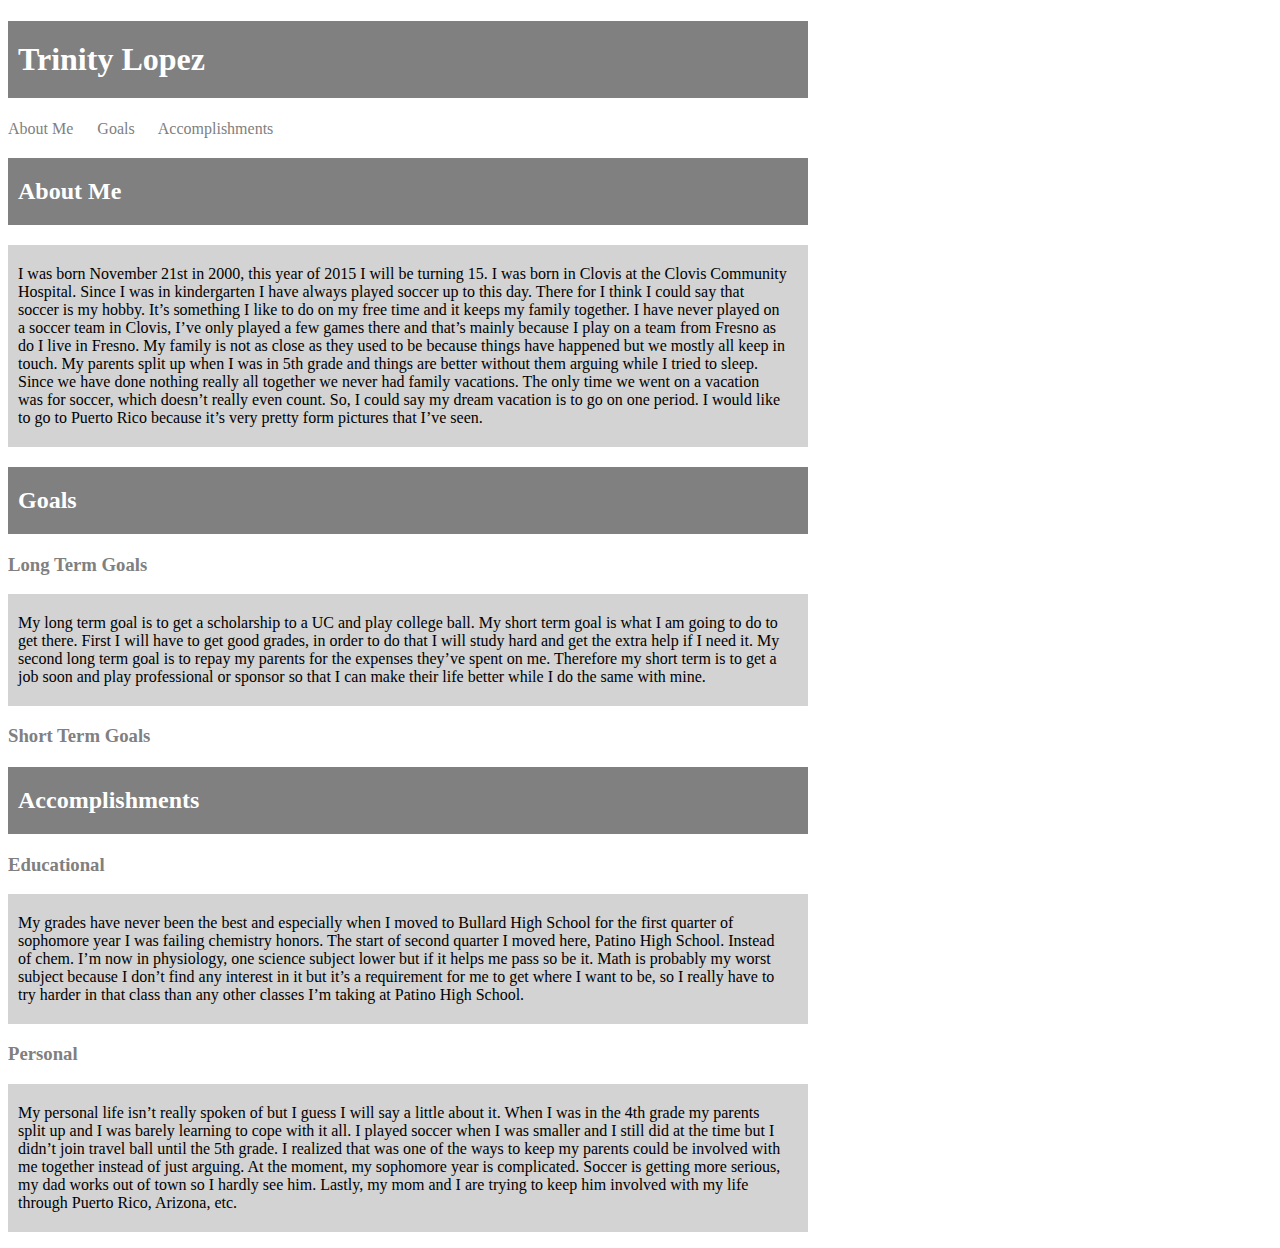
<file: index.html>
<!DOCTYPE html>
<html>
    <head>
        <title></title>
        <link rel="stylesheet" type="text/css" href="_css/main.css">
    </head>
    <body>
        <h1>Trinity Lopez</h1>
        <div id="nav">
            <a href="#aboutme">About Me</a>
            <a href="#goals">Goals</a>
            <a href="#accomplishments">Accomplishments</a>
        </div>
            <h2 id="aboutme">About Me</h2>
                <p>I was born November 21st in 2000, this year of 2015 I will be turning 15. I was born in Clovis at the Clovis Community Hospital.
                Since I was in kindergarten I have always played soccer up to this day. There for I think I could say that soccer is my hobby. It’s something I like to do on my free time and it keeps my family together. I have never played on a soccer team in Clovis, I’ve only played a few games there and that’s mainly because I play on a team from Fresno as do I live in Fresno.
My family is not as close as they used to be because things have happened but we mostly all keep in touch.
My parents split up when I was in 5th grade and things are better without them arguing while I tried to sleep. Since we have done nothing really all together we never had family vacations. The only time we went on a vacation was for soccer, which doesn’t really even count. So, I could say my dream vacation is to go on one period. I would like to go to Puerto Rico because it’s very pretty form pictures that I’ve seen.
</p>
            <h2 id="goals">Goals</h2>
                <h3>Long Term Goals</h3>
                <p>My long term goal is to get a scholarship to a UC and play college ball. My short term goal is what I am going to do to get there. First I will have to get good grades, in order to do that I will study hard and get the extra help if I need it. My second long term goal is to repay my parents for the expenses they’ve spent on me. Therefore my short term is to get a job soon and play professional or sponsor so that I can make their life better while I do the same with mine.</p>
                <h3>Short Term Goals</h3>
            <h2 id="accomplishments">Accomplishments</h2>
                <h3>Educational</h3>
                <p>My grades have never been the best and especially when I moved to Bullard High School for the first quarter of sophomore year I was failing chemistry honors. The start of second quarter I moved here, Patino High School. Instead of chem. I’m now in physiology, one science subject lower but if it helps me pass so be it. Math is probably my worst subject because I don’t find any interest in it but it’s a requirement for me to get where I want to be, so I really have to try harder in that class than any other classes I’m taking at Patino High School.</p>
                <h3>Personal</h3>
                <p>My personal life isn’t really spoken of but I guess I will say a little about it. When I was in the 4th grade my parents split up and I was barely learning to cope with it all. I played soccer when I was smaller and I still did at the time but I didn’t join travel ball until the 5th grade. I realized that was one of the ways to keep my parents could be involved with me together instead of just arguing. At the moment, my sophomore year is complicated. Soccer is getting more serious, my dad works out of town so I hardly see him. Lastly, my mom and I are trying to keep him involved with my life through Puerto Rico, Arizona, etc.</p>
    
    </body>
</html>
</file>
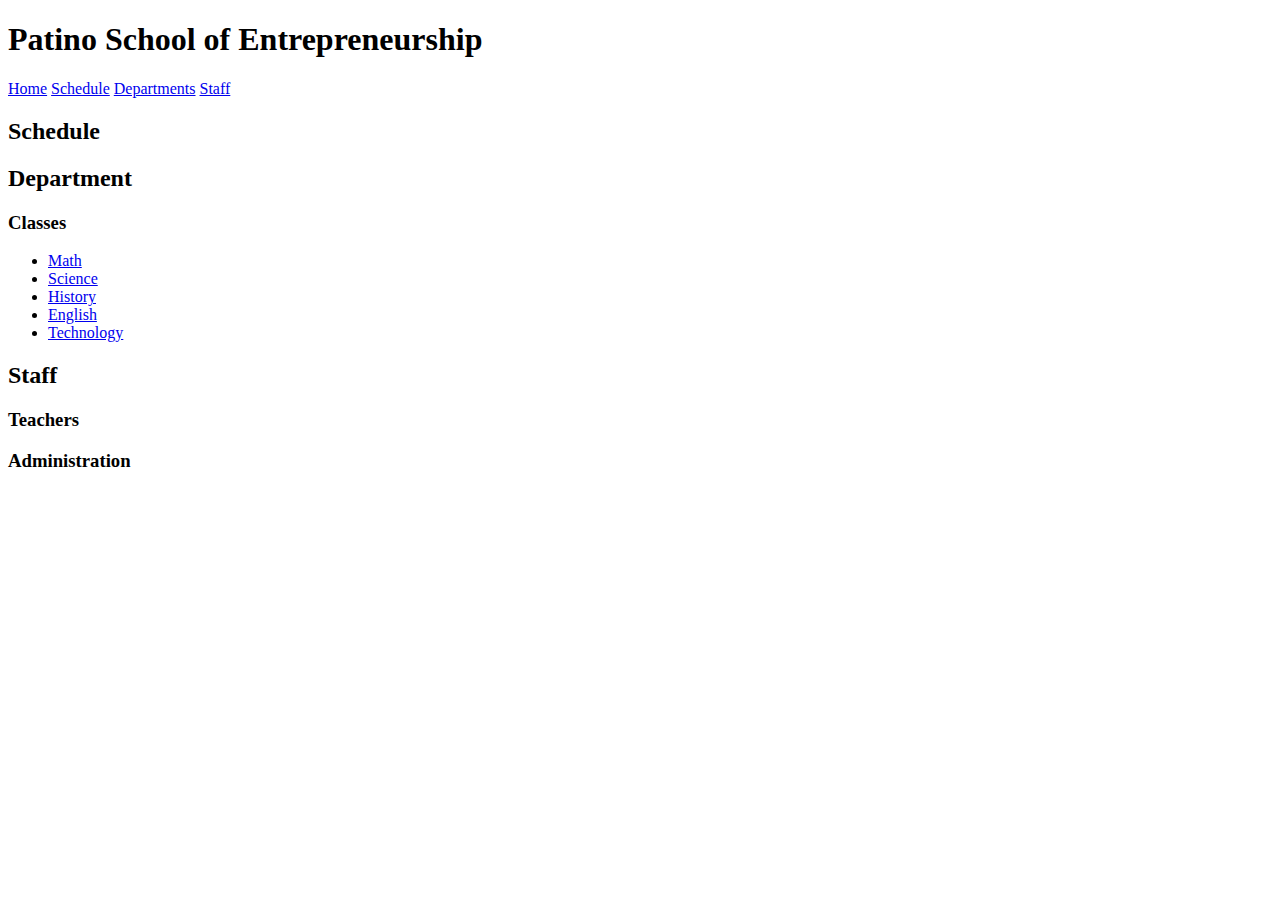
<file: headings.html>
<!DOCTYPE html>
<html>
    <head>
        <title></title>
    </head>
    <body>
        <h1>Patino School of Entrepreneurship</h1>
        <a href="https://dailyreview-markvaleriote.c9.io/index.html">Home</a>
        <a href="https://dailyreview-markvaleriote.c9.io/schedule.html">Schedule</a>
        <a href="https://dailyreview-markvaleriote.c9.io/departments.html">Departments</a>
        <a href="https://dailyreview-markvaleriote.c9.io/staff.html">Staff</a>
            <h2>Schedule</h2>
            <h2>Department</h2>
                <h3>Classes</h3>
                <ul>
                    <li><a href="https://dailyreview-markvaleriote.c9.io/math.html">Math</a></li>
                    <li><a href="https://dailyreview-markvaleriote.c9.io/science.html">Science</a></li>
                    <li><a href="https://dailyreview-markvaleriote.c9.io/history.html">History</a></li>
                    <li><a href="https://dailyreview-markvaleriote.c9.io/english.html">English</a></li>
                    <li><a href='https://dailyreview-markvaleriote.c9.io/technology.html'>Technology</a></li>
                </ul>
            <h2>Staff</h2>
                <h3>Teachers</h3>
                <h3>Administration</h3>
    </body>
</html>
</file>
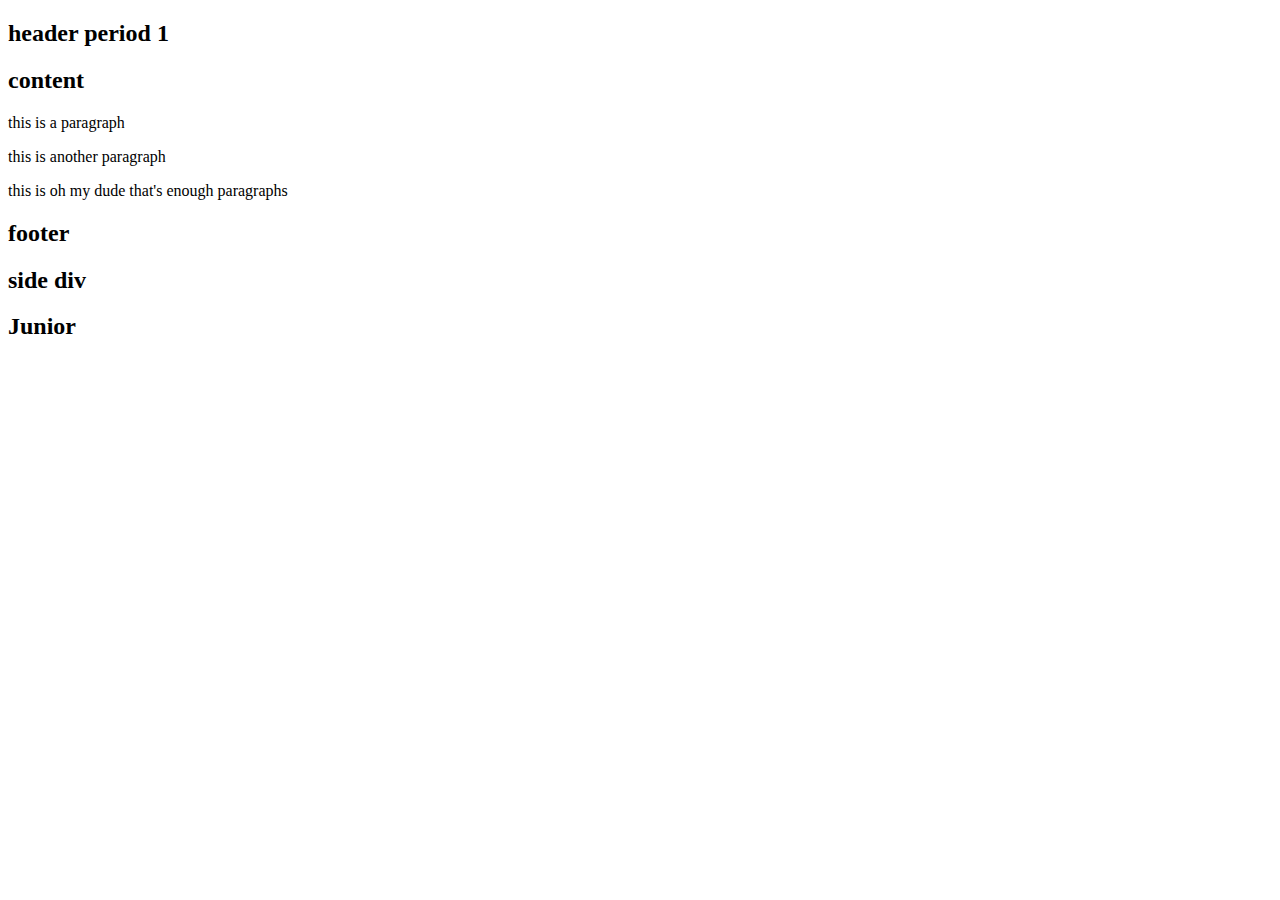
<file: indent.html>
<!doctype html>
<html lang="en">
    <head>
        <meta charset="UTF-8">
        <title>Document</title>
    </head>
    <body>
        <div id="stuff">
            <div id="header">
                <h2>header period 1</h2>
            </div>
            <div id="content">
                <h2>content</h2>
            </div>
            <p>this is a paragraph</p>
            <p class="clearFloat">this is another paragraph</p>
            <p>this is oh my dude that's enough paragraphs</p>
            <div id="footer">
                <h2>footer</h2>
            </div>
        </div>
        <div id="side">
            <h2>side div</h2>
        </div>
        <div id="junior">
            <h2>Junior</h2>
        </div>
    </body>
</html>
</file>
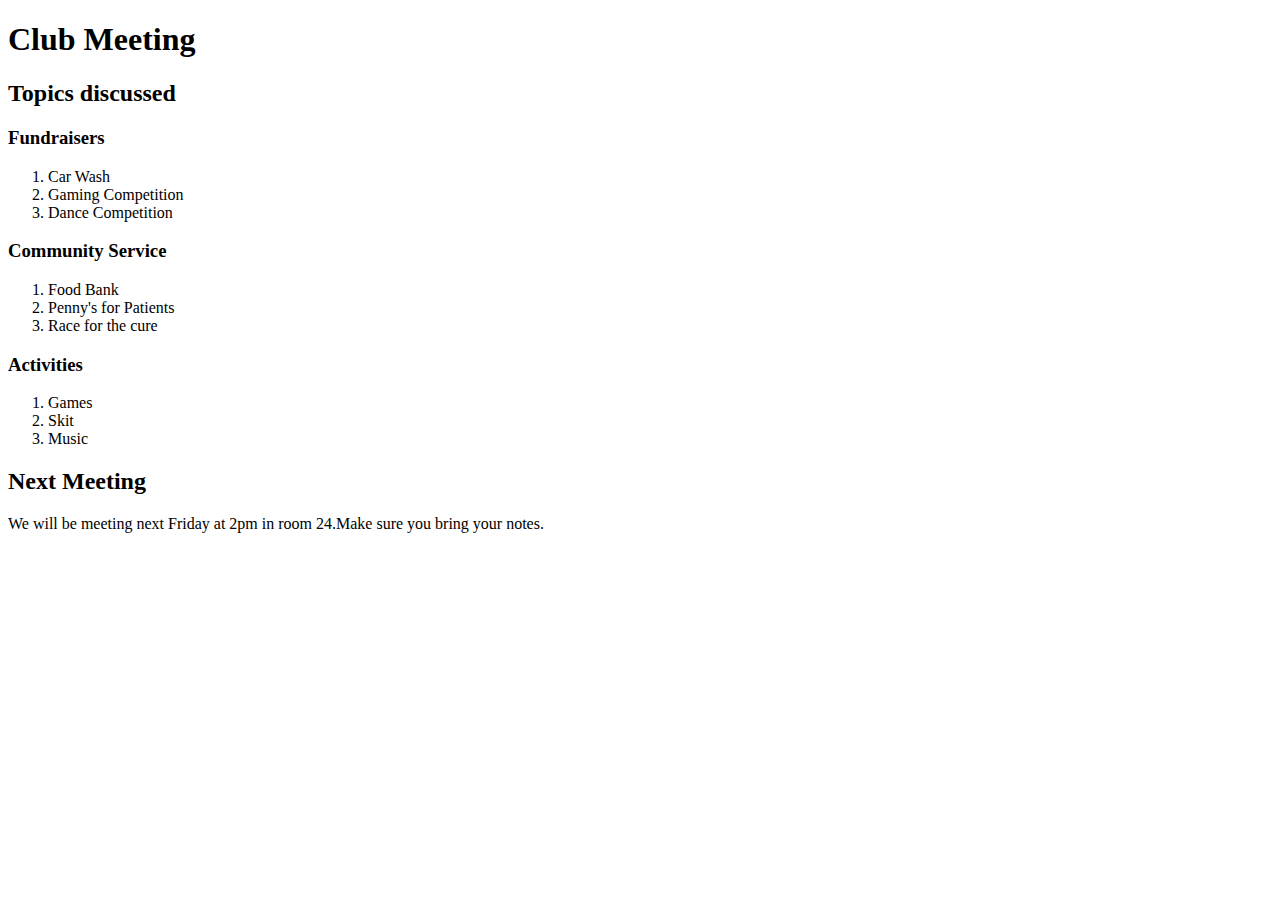
<file: lists.html>
<!DOCTYPE html>
<html>
    <head>
        <title></title>
    </head>
    <body>
        <h1>Club Meeting</h1>
            <h2>Topics discussed</h2>
                <h3>Fundraisers</h3>
                    <ol>
                        <li>Car Wash</li>
                        <li>Gaming Competition</li>
                        <li>Dance Competition</li>
                    </ol>
                <h3>Community Service</h3>
                    <ol>
                        <li>Food Bank</li>
                        <li>Penny's for Patients</li>
                        <li>Race for the cure</li>
                    </ol>
                <h3>Activities</h3>
                    <ol>
                        <li>Games</li>
                        <li>Skit</li>
                        <li>Music</li>
                    </ol>
                <h2>Next Meeting</h2>
                    <p>We will be meeting next Friday at 2pm in room 24.Make sure you bring your notes.</p>
    </body>
</html>
</file>
<file: _css/main.css>
body{
    width:800px;
}

h1{
    background-color:gray;
    color:white;
    padding:20px 20px 20px 10px;
}

h2{
    background-color:gray;
    color:white;
    padding:20px 20px 20px 10px;
}

h3{
    color:gray;
}

p{
    background-color:lightgray;
    padding:20px 20px 20px 10px;
}

#nav a{
    text-decoration:none;
    color:gray;
    padding:0px 20px 0px 0px;
}
</file>
